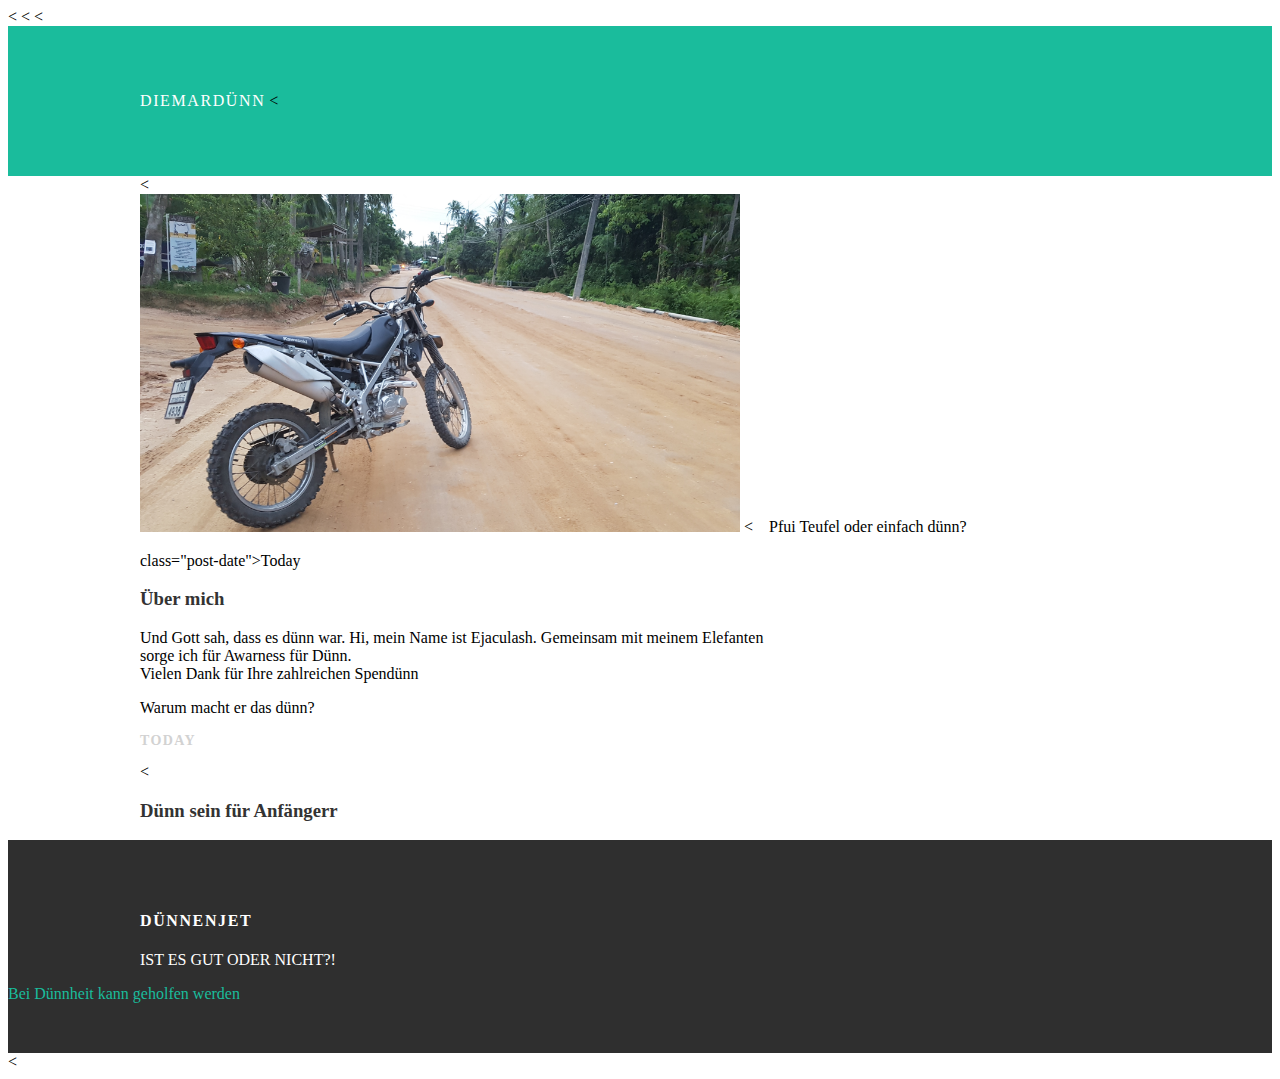
<file: about.html>
<<!DOCTYPE html>
<html>
  <head>
    <<title>chillung</title>
      <link rel="stylesheet" type="text/css" href="style.css">
  </head>
  <body>
  <<div id="header">
    <div class="container">
      <a href ="index.html">Diemardünn</a>
      <<ul>
        <li><<a href="about.html">About</a></li>
        <li><<a href="contact.html">Contact</a></li>
      </ul>
    </div>
  </div>
  <div id="content">
    <div class="container"
    <div class="about">
    <<div class="about-author">
      <img src="1.jpg"  width="600px", border-radius="50px" >
      <<span>Pfui Teufel oder einfach dünn?</span>
      </div>
      <p> class="post-date">Today </p>
      <h3 class="about-title">Über mich</h3>
      <div class="about-content"
      <p>
        Und Gott sah, dass es dünn war.

        Hi, mein Name ist Ejaculash. Gemeinsam mit meinem Elefanten <br>
        sorge ich für Awarness für Dünn. <br>
        Vielen Dank für Ihre zahlreichen Spendünn
      </p>

      <p>Warum macht er das dünn?</p>
    </div>
    <p class="about-date">Today</p>
    <<h3 class="post-title">Dünn sein für Anfängerr</h3>
  </div>
  <div id="footer">
    <div class="container"
<<div class="column">
  <h4>dünnenjet</h4>
  <p>IST ES GUT ODER NICHT?!
    <a href="">
      <br>
      <a href=""></a>
  </a>
  </p>
</div>
<a href="https://www.fitbook.de/fitness/was-duenne-menschen-tun-muessen-um-muskeln-aufzubauen">Bei Dünnheit kann geholfen werden</a>
 </div> <

</div>
  </body>
</html>
</file>
<file: style.css>
#body{
  color: #555;
  margin: 0
}
#header {
background-color: #1abc9c;
height: 150px;
line-height: 150px}

#headeer-title{
  display: block;
  float: left;
font-size: 20px
font-weight:bold;
}

#header-nav li{ display:inline;
  padding-left:20px;
}
#heading-nav{display: inline;
float: right;
margin-top: 0}

#header-nav{display: block; float: right; margin-top: 0;
}
.container{max-width: 1000px;
margin: 0 auto;}

#header a {color: white;
text-decoration: none;
text-transform: uppercase;
letter-spacing: 0.1em}

#header a:hover { color: #222}

#footer {background-color: #2f2f2f;
padding: 50px 0}

.column{min-width: 300px;
  display: inline-block; vertical-align: top;

}

#footer h4 {color: white;
text-transform: uppercase;
letter-spacing: 0.1em
}

#footer p {color: white;}

a{color: #1abc9c;
text-decoration: none;
}


  a:hover{color: #F6A623;}

  .post, .about {max-width: 800px;
margin: 0 auto;
padding: 60px 0 }

.post-author img{width: 250px;
vertical-align: middle;}

.post-author, .about-author span{margin-left:  16px}

.post-date, .about-date {color: #D2D2D2;
font-size: 14px;
font-weight: bold;
text-transform: uppercase;
letter-spacing: 0.1em}

h1, h2, h3, h4 {color: #333}

p{
  line-height: 1,5
}
 @import url(http://fonts.googleapis.com/css?family=Montserrat:400,700);

body{margin: 0
color: #555

font-family: 'Montserrat', sans-serif;
}
</file>
